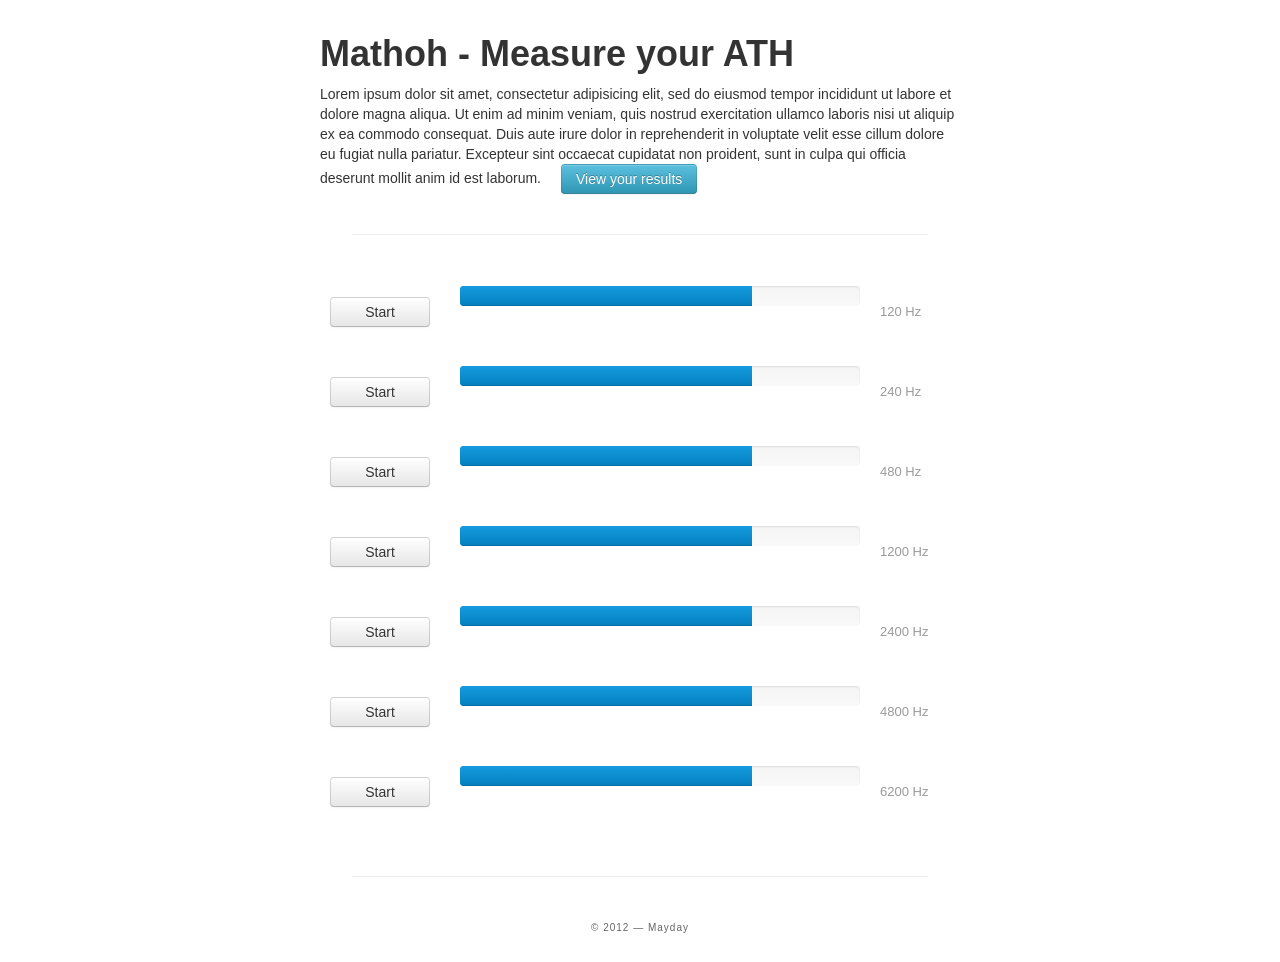
<file: index.html>
<!DOCTYPE html>
<head>
    <meta charset="utf-8">
    <title>Mathoh - Measure your ATH</title>
    <meta name="description" content="">

    <link rel="stylesheet" href="css/bootstrap.min.css">
    <link rel="stylesheet" href="css/bootstrap-responsive.min.css">
    <link rel="stylesheet" href="css/default.css">

    <script type="text/javascript" src="js/jquery-1.8.2.min.js"></script>
    <script type="text/javascript" src="js/highcharts.js"></script>
    <script type="text/javascript" src="js/bootstrap.min.js"></script>

    <!--<script type="text/javascript" src="js/audio.js"></script>-->
    <script type="text/javascript" src="js/main.js"></script>
</head>

<body>
<div id="main">
    <h1 id="heading"></h1>

    <p id="description"></p>

    <hr>

    <section id="input"></section>

    <section id="output">

    </section>

    <hr>

    <footer>&copy; 2012 &mdash; Mayday</footer>
</div>
</body>
</html>
</file>
<file: css/default.css>
body {
    margin: 0;
    padding: 24px;
}

div#main {
    width: 640px;
    margin: 0 auto;
}

hr {
    width: 90%;
    margin: 40px auto;
}

section#input ul {
    margin: 0;
    padding: 0;
    list-style: none;
}

section#input ul li {
    height: 80px;
}

section#input ul li button {
    width: 100px;
    margin: 10px;
}

section#input ul li div.progress {
    width: 400px;
    display: inline-block;
    margin: 10px 20px;
}

section#input ul li span {
    font-size: small;
    color: #999999;
}

p button {
    margin: 0 20px;
}

footer {
    text-align: center;
    letter-spacing: 1px;
    color: #666;
    font-size: x-small;
}

/*
<section id="input">
<ul>
<li>
    <button>Start/stop</button>
    <div class="progress">
        <div class="bar" style="width: 60%;"></div>
    </div>
    <span>500 Hz</span>
</li>
*/
</file>
